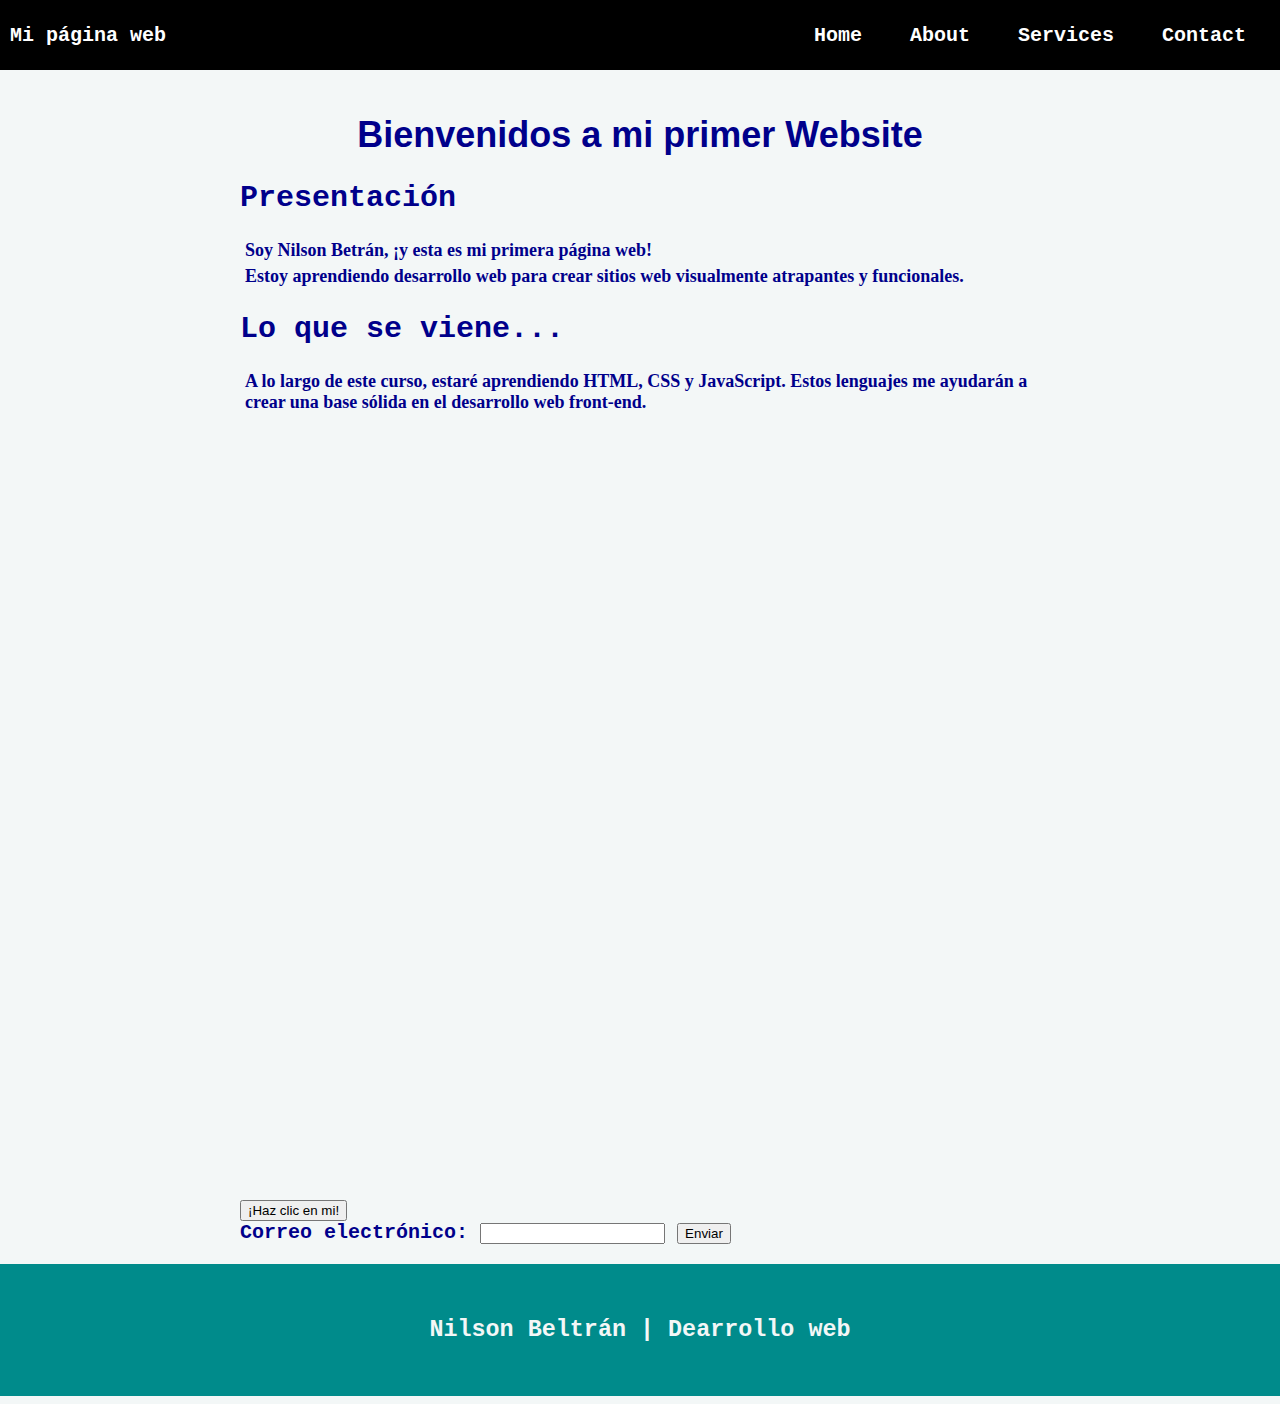
<file: index.html>
<!DOCTYPE html>
<html lang="es">
<head>
    <meta charset="UTF-8">
    <meta http-equiv="X-UA-Compatible" content="IE=edge">
    <meta name="viewport" content="width=device-width, initial-scale=1.0">
    <link rel="stylesheet" type="text/css" href="css/styles.css" />
    <title>Mi Primer Website</title>
</head>
<body>
    <header class="container-nav">
      <nav class="navbar" role="navigation">
        <a href="index.html" class="brand">Mi página web</a>
        <ul class="nav-links">
            <li><a href="index.html">Home</a></li>
            <li><a href="about.html">About</a></li>
            <li><a href="services.html">Services</a></li>
            <li><a href="contact.html">Contact</a></li>
        </ul>
      </nav>
      <button class="button-menu-toggle">Menu</button>
    </header>

      <main>
        <div class="container">
            <h1>Bienvenidos a mi primer Website</h1>
            <section>
              <h2>Presentación</h2>
              <p>Soy Nilson Betrán, ¡y esta es mi primera página web!</p>
              <p>Estoy aprendiendo desarrollo web para crear sitios web visualmente atrapantes y funcionales.</p>
            </section>
            <section>
              <h2>Lo que se viene...</h2>
              <p>
                A lo largo de este curso, estaré aprendiendo HTML, CSS y JavaScript. Estos lenguajes me ayudarán a crear una base sólida en el desarrollo web front-end.
              </p>
            </section>
            <div class="video-container">
                <iframe width="560" height="315" src="https://www.youtube.com/embed/VxNApegMlTo" title="YouTube video player" frameborder="0" allow="accelerometer; autoplay; clipboard-write; encrypted-media; gyroscope; picture-in-picture; web-share" allowfullscreen></iframe>

                <iframe width="560" height="315" src="https://www.youtube.com/embed/NY6aMfwg2sM" title="YouTube video player" frameborder="0" allow="accelerometer; autoplay; clipboard-write; encrypted-media; gyroscope; picture-in-picture; web-share" allowfullscreen></iframe>
            </div>
            
    
            <button onclick="showAlert()" aria-label="Haz clic en mí">¡Haz clic en mi!</button>
            <form action="" id="miForm">
                <label for="email">Correo electrónico:</label>
                <input type="email" id="email" name="email" requerired="required">
                <button type="submit">Enviar</button>
            </form>

        </div> 
      </main>

      <footer>
        <div class="footer-container">
          <h3>Nilson Beltrán | Dearrollo web</h3>
        </div>
      </footer>
    
    
   
    
    <script src="js/script.js"></script>
</body>
</html>
</file>
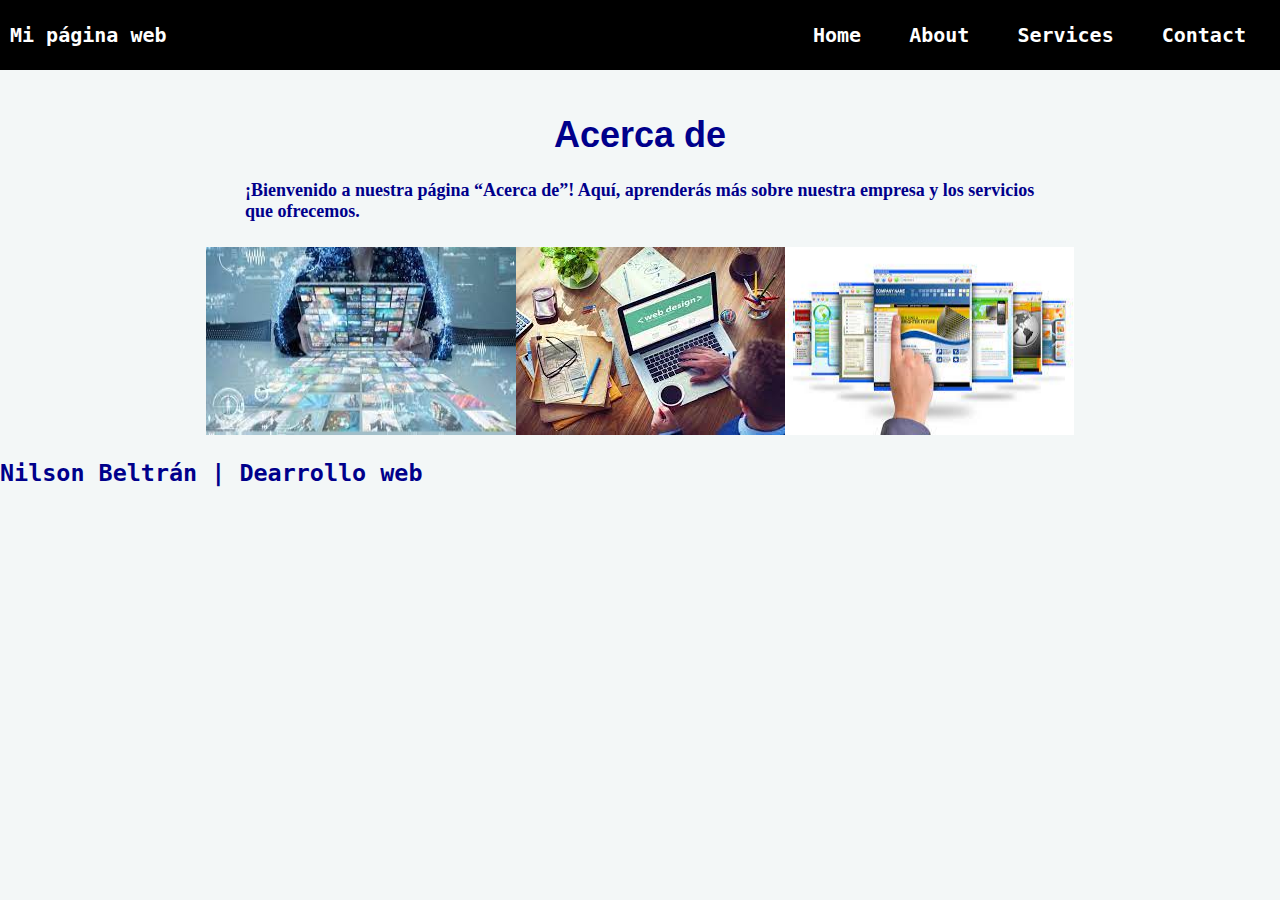
<file: about.html>
<!DOCTYPE html>
<html lang="es">
<head>
    <meta charset="UTF-8">
    <meta http-equiv="X-UA-Compatible" content="IE=edge">
    <meta name="viewport" content="width=device-width, initial-scale=1.0">
    <link rel="stylesheet" type="text/css" href="css/styles.css" />
    <title>Mi Primer Website</title>
</head>
<body>
    <header class="container-nav">
        <nav class="navbar" role="navigation">
          <a href="index.html" class="brand">Mi página web</a>
          <ul class="nav-links">
              <li><a href="index.html">Home</a></li>
              <li><a href="about.html">About</a></li>
              <li><a href="services.html">Services</a></li>
              <li><a href="contact.html">Contact</a></li>
          </ul>
        </nav>
        <button class="button-menu-toggle">Menu</button>
      </header>
      <main>
            <div class="container">
                <h1>Acerca de</h1>
                <p>¡Bienvenido a nuestra página “Acerca de”! Aquí, aprenderás más sobre nuestra empresa y los servicios que ofrecemos.</p>        
            </div>

            <div class="img-container">
                <img src="img/imagen_1.jpg" alt="Aprendiendo desarrollo web con Egg" />
                <img src="img/imagen_2.jpg" alt="Conociendo HTML" />
                <img src="img/imagen_3.jpg" alt="Caracteristicas de HTML" />
            </div>
     </main>    

     <footer>
        <h3>Nilson Beltrán | Dearrollo web</h3>
     </footer>
    <script src="js/script.js"></script>
</body>
</html>
</file>
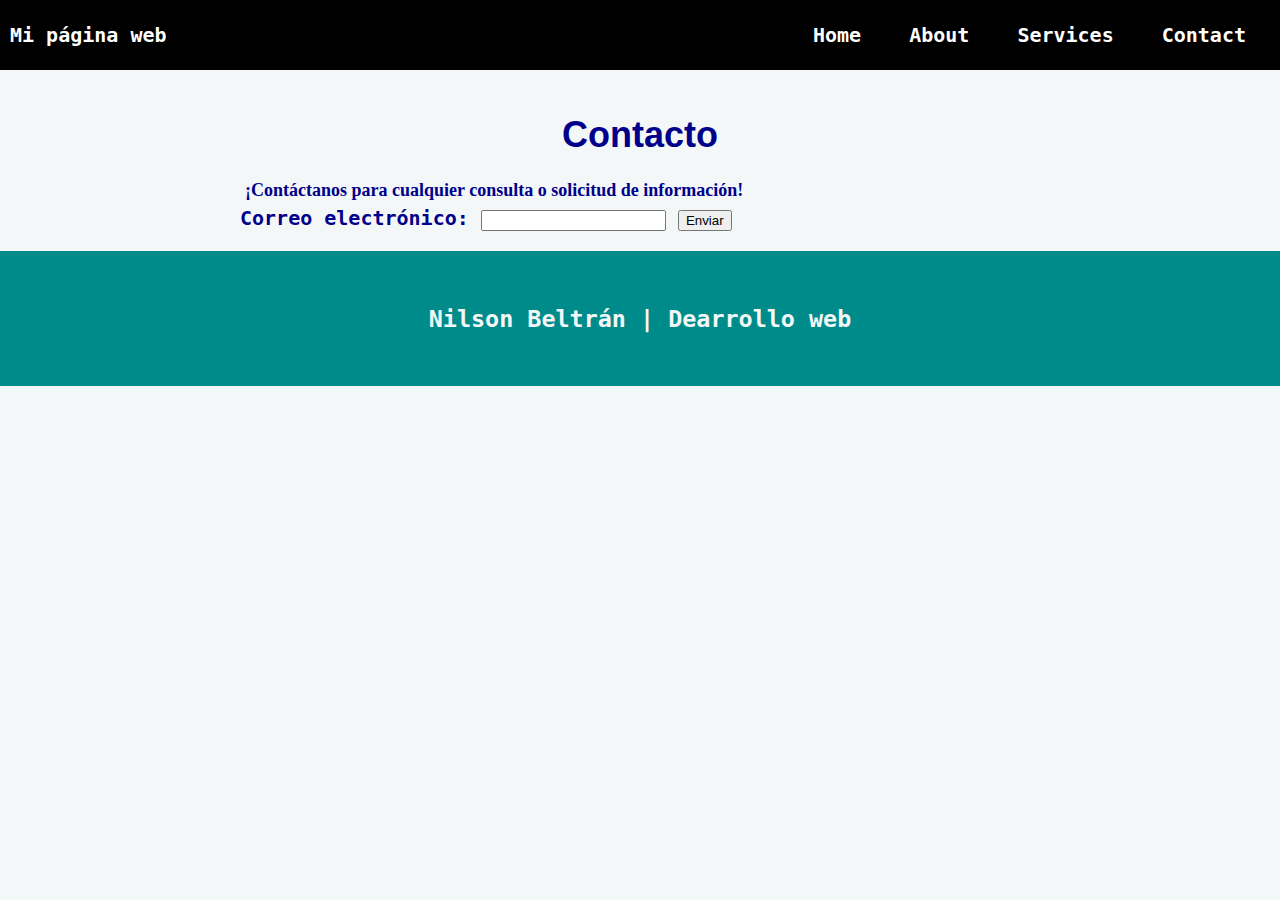
<file: contact.html>
<!DOCTYPE html>
<html lang="es">
<head>
    <meta charset="UTF-8">
    <meta http-equiv="X-UA-Compatible" content="IE=edge">
    <meta name="viewport" content="width=device-width, initial-scale=1.0">
    <link rel="stylesheet" type="text/css" href="css/styles.css" />
    <title>Mi Primer Website</title>
</head>
<body>
    <header class="container-nav">
        <nav class="navbar" role="navigation">
          <a href="index.html" class="brand">Mi página web</a>
          <ul class="nav-links">
              <li><a href="index.html">Home</a></li>
              <li><a href="about.html">About</a></li>
              <li><a href="services.html">Services</a></li>
              <li><a href="contact.html">Contact</a></li>
          </ul>
        </nav>
        <button class="button-menu-toggle">Menu</button>
      </header>
      <main>
            <div class="container">
                <h1>Contacto</h1>
                <p>¡Contáctanos para cualquier consulta o solicitud de información!</p>
                <form action="" id="miForm">
                    <label for="email">Correo electrónico:</label>
                    <input type="email" id="email" name="email" requerired="required">
                    <button type="submit">Enviar</button>
                </form>
            </div>
     </main>    
     
     <footer>
        <div class="footer-container">
          <h3>Nilson Beltrán | Dearrollo web</h3>
        </div>
     </footer>
    <script src="js/script.js"></script>
</body>
</html>
</file>
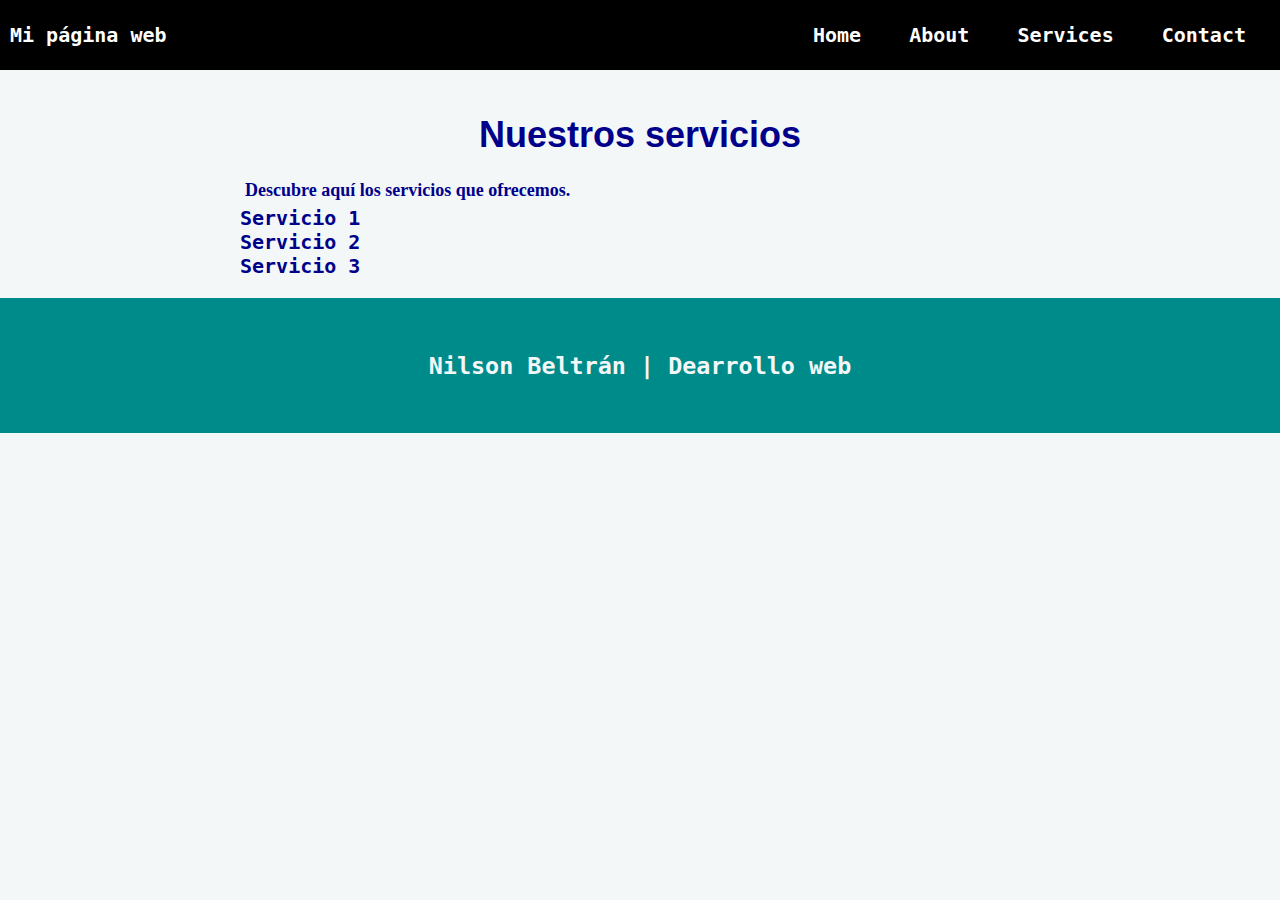
<file: services.html>
<!DOCTYPE html>
<html lang="es">
<head>
    <meta charset="UTF-8">
    <meta http-equiv="X-UA-Compatible" content="IE=edge">
    <meta name="viewport" content="width=device-width, initial-scale=1.0">
    <link rel="stylesheet" type="text/css" href="css/styles.css" />
    <title>Mi Primer Website</title>
</head>
<body>
    <header class="container-nav">
        <nav class="navbar" role="navigation">
          <a href="index.html" class="brand">Mi página web</a>
          <ul class="nav-links">
              <li><a href="index.html">Home</a></li>
              <li><a href="about.html">About</a></li>
              <li><a href="services.html">Services</a></li>
              <li><a href="contact.html">Contact</a></li>
          </ul>
        </nav>
        <button class="button-menu-toggle">Menu</button>
      </header>
      <main>
            <div class="container">
                <h1>Nuestros servicios</h1>
                <p>Descubre aquí los servicios que ofrecemos.</p>
                <ul>
                <li>Servicio 1</li>
                <li>Servicio 2</li>
                <li>Servicio 3</li>
                </ul>
            </div>
     </main>
    <footer>
        <div class="footer-container">
          <h3>Nilson Beltrán | Dearrollo web</h3>
        </div>
     </footer>
    
    <script src="js/script.js"></script>
</body>
</html>
</file>
<file: css/styles.css>
body, ul {
    background-color: #f3f7f7;
    color: darkblue;
    margin: 0;
    font-family: monospace;
    font-weight: bold;
    font-size: 20px;
    padding: 0;
}

h1{
    font-family: 'Arial', sans-serif;
    font-size: 36px;
    text-align: center;
}

p{
    font-family: 'Gergia', serif;
    font-size: 18px;
    padding: 0;
    margin: 5px;
}

.container {
    max-width: 800px;
    margin:auto;
    padding: 20px;
}

.row{
    display: flex;
    flex-wrap: wrap;
    margin: 10px;
}

.column {
    flex: 1;
    padding: 10px;
}

.container-nav {
    display: flex;
    padding: 10px;
    height: 50px;
    background-color: black;
}

.navbar {
    display: flex;
    justify-content: space-between;
    width: 100%;
    
}

.brand {
    display: flex;
    align-items: center;
    text-decoration: none;
}

li {
    list-style-type: none;
    
}

li>a {
    padding: 8px 24px;
    text-decoration: none;
    
}

a {
    color: white;
}

.nav-links {
    display: flex;
    align-items: center;
    background-color: black;
}

.button-menu-toggle {
    display: none;
}

.img-container {
    display: flex;
    flex-wrap: wrap;
    justify-content: center;
}

.video-container {
    display: flex;
    flex-direction: column;
    align-items: center;
    gap: 50px;
    padding: 50px;
}

.footer-container {
    display: flex;
    background-color: darkcyan;
    flex-direction: column;
    align-items: center;
    padding: 30px;
    color: #f3f7f7;
}

@media(max-width: 768px) {
    .column {
        flex: 100%;
    }

    .nav-links {
        display: none;
    }

    .button-menu-toggle {
        display: block;
        background-color: white;
        border: none;
        border-radius: 50px;
        padding: 0 24px;
        font-family: monospace;
        font-weight: bold;
        font-size: 20px;
    }

    .nav-links.nav-links-responsive {
        position: absolute;
        display: flex;
        background-color: rgba(20,20,20,0.95);
        width: 100%;
        height: 100%;
        top: 60px;
        left: 0;
        flex-direction: column;
        padding-top: 200px;
        align-items: center;
        gap: 70px;
        font-size: 40px;
    }

    .img-container {
        flex-direction: column;
    }

    iframe, video {
        max-width: 90%;
    }

    .footer-container {
        display: flex;
        background-color: darkcyan;
        flex-direction: column;
        align-items: center;
        padding: 10px;
        color: #f3f7f7;
    }
   
}
</file>
